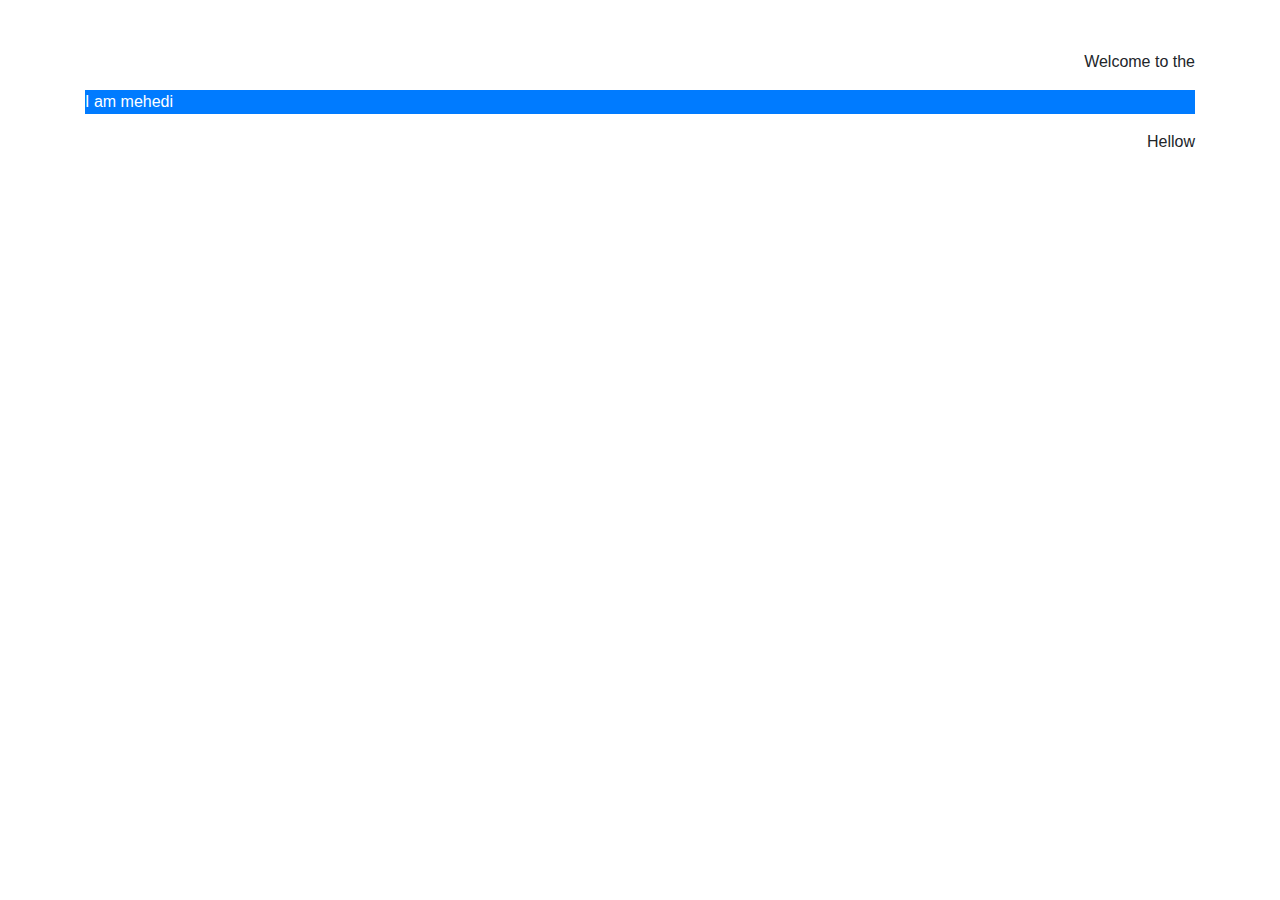
<file: index.html>
<!doctype html>
<html lang="en">
  <head>
    <title>Bootstarp 4</title>
    <!-- Required meta tags -->
    <meta charset="utf-8">
    <meta name="viewport" content="width=device-width, initial-scale=1, shrink-to-fit=no">

    <!-- Bootstrap CSS -->
    <link rel="stylesheet" href="https://stackpath.bootstrapcdn.com/bootstrap/4.3.1/css/bootstrap.min.css" integrity="sha384-ggOyR0iXCbMQv3Xipma34MD+dH/1fQ784/j6cY/iJTQUOhcWr7x9JvoRxT2MZw1T" crossorigin="anonymous">
  </head>
  <body>
      



    <div style="margin-top:50px ;"></div>
    <div class="container">
    <p class="text-right">Welcome to the</p>
        <p class="bg-primary text-white">I am mehedi</p>

    <p class="float-right">Hellow</p>
    </div>
    <!-- Optional JavaScript -->
    <!-- jQuery first, then Popper.js, then Bootstrap JS -->
    <script src="https://code.jquery.com/jquery-3.3.1.slim.min.js" integrity="sha384-q8i/X+965DzO0rT7abK41JStQIAqVgRVzpbzo5smXKp4YfRvH+8abtTE1Pi6jizo" crossorigin="anonymous"></script>
    <script src="https://cdnjs.cloudflare.com/ajax/libs/popper.js/1.14.7/umd/popper.min.js" integrity="sha384-UO2eT0CpHqdSJQ6hJty5KVphtPhzWj9WO1clHTMGa3JDZwrnQq4sF86dIHNDz0W1" crossorigin="anonymous"></script>
    <script src="https://stackpath.bootstrapcdn.com/bootstrap/4.3.1/js/bootstrap.min.js" integrity="sha384-JjSmVgyd0p3pXB1rRibZUAYoIIy6OrQ6VrjIEaFf/nJGzIxFDsf4x0xIM+B07jRM" crossorigin="anonymous"></script>
  </body>
</html>
</file>
